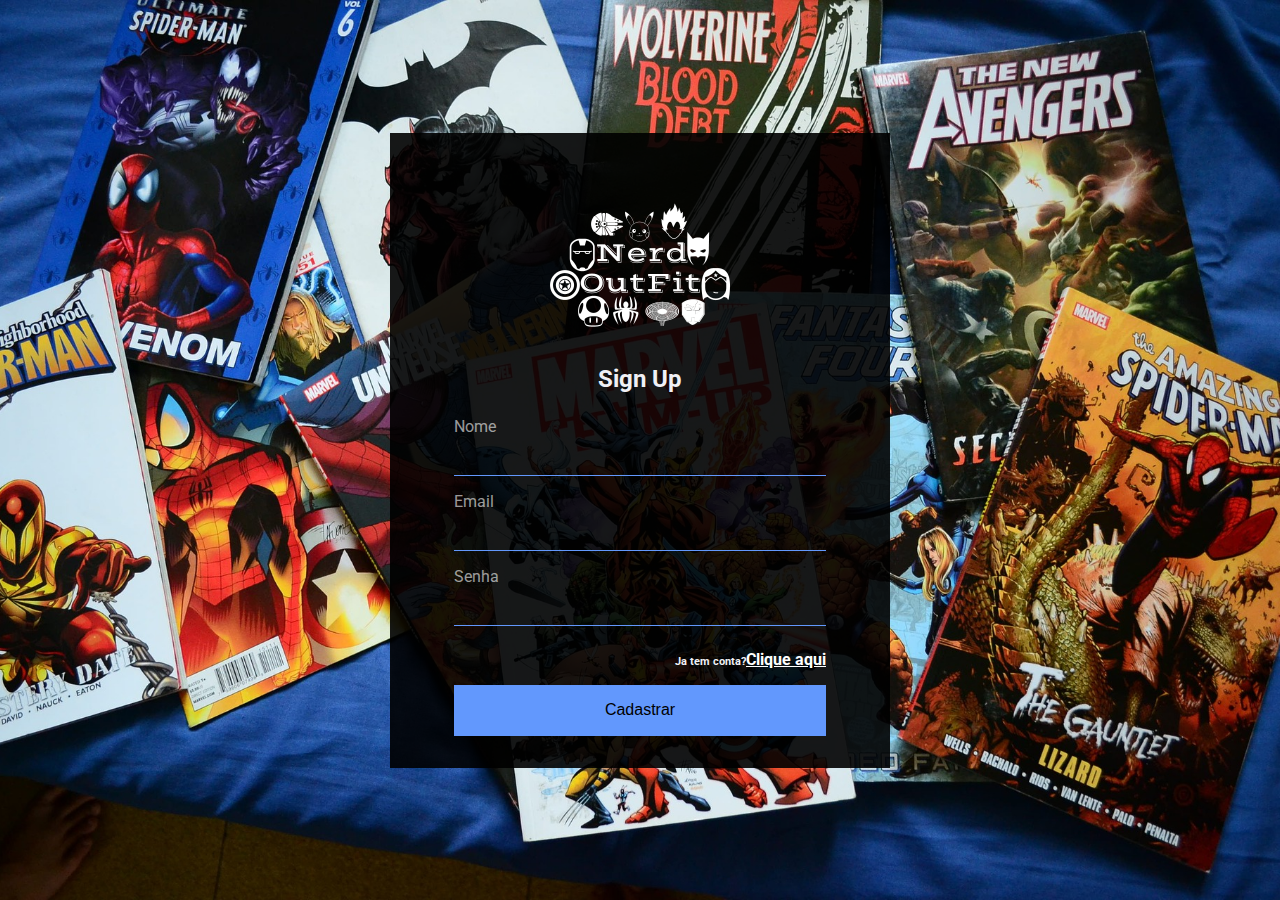
<file: login_com_validação/cadastro.html>
<!DOCTYPE html>
<html lang="pt-br">
<head>
  <meta charset="UTF-8">
  <meta name="viewport" content="width=device-width, initial-scale=1.0">
  <title>Login validação js</title>
  	<!--Bootsrap 4 CDN-->
	<link rel="stylesheet" href="https://stackpath.bootstrapcdn.com/bootstrap/4.1.3/css/bootstrap.min.css" integrity="sha384-MCw98/SFnGE8fJT3GXwEOngsV7Zt27NXFoaoApmYm81iuXoPkFOJwJ8ERdknLPMO" crossorigin="anonymous">
    
  <!--Fontawesome CDN-->
  <link rel="stylesheet" href="https://use.fontawesome.com/releases/v5.3.1/css/all.css" integrity="sha384-mzrmE5qonljUremFsqc01SB46JvROS7bZs3IO2EmfFsd15uHvIt+Y8vEf7N7fWAU" crossorigin="anonymous">
  <!--CSS-->
  <link rel="stylesheet" href="css/style.css">
  <!-- Fonts google-->
  <link rel="stylesheet" href="https://fonts.googleapis.com/css2?family=Roboto:wght@300;700&display=swap">
  <script src="js/script_cadastro.js" defer></script>
</head>

<body>
  <form action="">
    <img src="/login_com_validação/images/6ba9b497-0ee8-4fe5-945e-ea2f45e6db93_200x200 (1).png" alt="" style="height: 100%; width: 100%; max-width: 200px; max-height: 200px; margin-left: auto; margin-right: auto;">
    <h2 style="text-align: center;">
      Sign Up
    </h2>
    <div class="input">
        <input required type="text" minlength="10"/>
        <label style>Nome</label>
        <span class="error"></span>
      </div>
    <div class="input">
      <input required type="email"/>
      <label style>Email</label>
      <span class="error"></span>
    </div>
    <div class="input">
      <input required type="password" minlength="6" maxlength="10" id="senha"/>
      <label style>Senha</label>
      <span class="error"></span>
    </div>
    <h6 style="text-align:end">Ja tem conta?<a href="index.html">Clique aqui</a></h6>
    <button type="submit">Cadastrar</button>
  </form>
</body>
</html>
</file>
<file: login_com_validação/css/style.css>
:root {
    --primary-color: rgb(98, 152, 253) ;
    --bg-color: #130f0d;
    --text-color: #f0f0f5;
    --light-color: rgba(255, 255, 255, 0.04);
}

* {
    margin: 0;
    padding: 0;
    box-sizing: border-box;
}

html {
    font-family: "Roboto", sans-serif;
    height: 100%;
}

body {
    height: 100vh;

    display: flex;
    flex-direction: column;

    background-image: url('/login_com_validação/images/bg_login6.jpg');
    background-size: cover;
    background-repeat: no-repeat;
    background-position: center;
    height: 100%;
    color: #f0f0f5;
}

form {
    background: rgba(0,0,0,0.9);

    width: 100%;
    max-width: 500px;

    margin: auto auto;
    padding: 32px 64px;

    display: flex;
    flex-direction: column;
}

form h2 {
    margin-bottom: 32px;
}

div.input {
    margin-bottom: 24px;
    position: relative;
}

input,
button {
    /* reset appeareance */
    -moz-appearance: none;
    -webkit-appearance: none;
    appearance: none;

    /* box */
    width: 100%;

    padding: 16px 0;

    border:none;
    border-bottom: 1px solid var(--primary-color);

    background-color: transparent;

    outline: none;

    /* text */
    color: var(--text-color);
    font-size: 1em;

}

button {
    margin-top: 16px;
    background-color: var(--primary-color);
    color: black;
}
button:hover{
    background-color: rgb(49, 121, 253) ;
}
input ~ label {
    position: absolute;
    top: 16px;
    left: 0;
    transform: translateY(-24px);
    color: rgba(255, 255, 255, 0.6) ;

}

.input span.error {
    display: flex;
    
    padding: 0;

    background-color: rgba(255, 0, 0, 0.2);
}

.input span.error.active {
    border: 1px solid rgba(255, 0, 0, 0.5);
    padding: 0.4em;
}
a{
    font-size: 1rem;
    color: white;
}

a:hover{
    color:  rgb(98, 152, 253) ;
    cursor: pointer;
}
.social_icon span a{
    font-size: 3rem;
    color: white;
    margin: 50px;
}
.social_icon{
    margin-right: auto;
    margin-bottom: auto;

}
.social-icons{
    text-align: center;
    margin-top: 20px;
}
</file>
